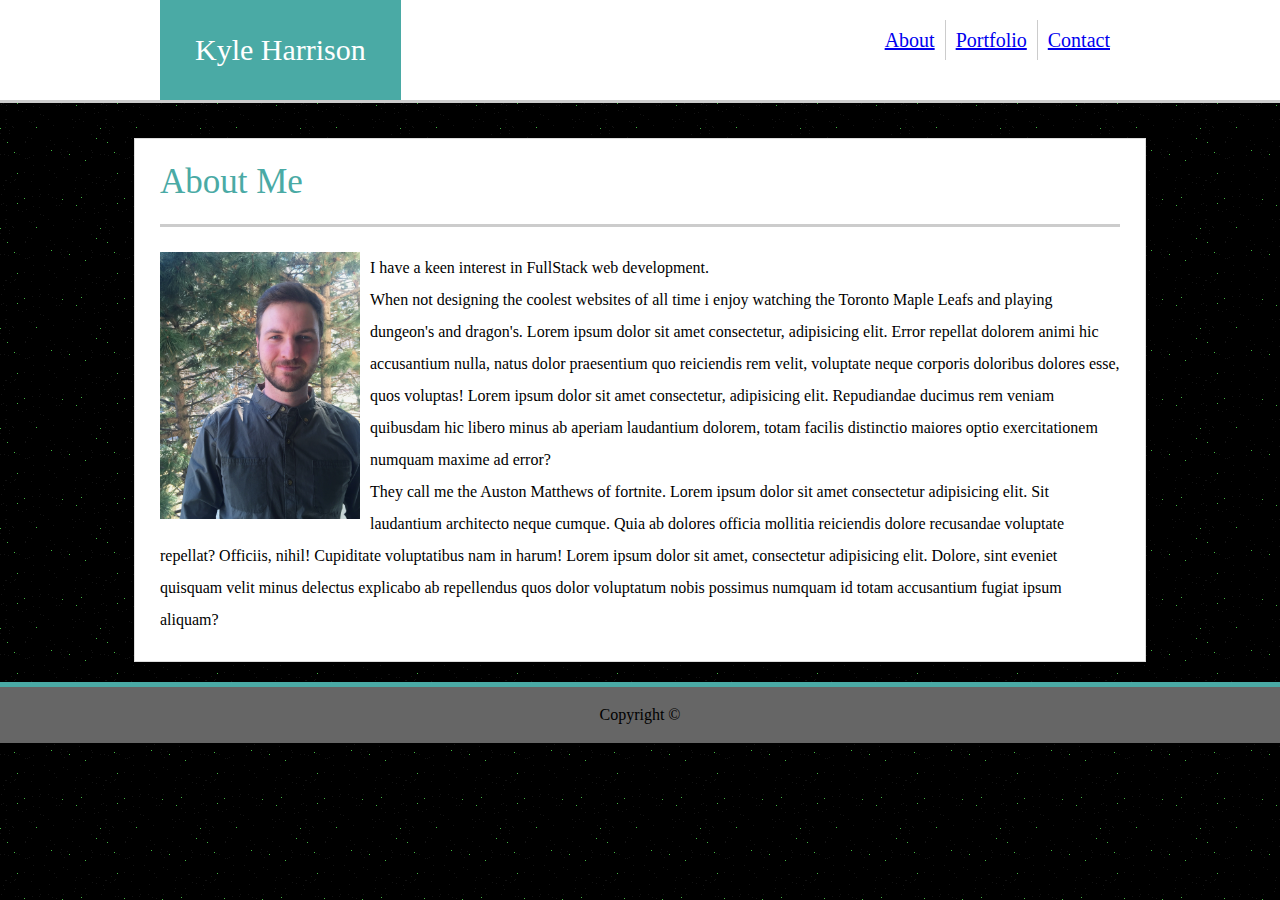
<file: index.html>
<!DOCTYPE html>
<html lang="en">
    <head>
        <title>Kyle Harrison</title>
        <link rel="stylesheet" type="text/css" href="assets/css/reset.css">
        

        <link rel="stylesheet" type="text/css" href="assets/css/style.css">
        <meta name="viewport" content="width=device-width, initial-scale=1.0">
    </head>

    <body>

        <header>
            <div class="wrapper">
                <h1>Kyle Harrison</h1>

                <ul>
                    <li><a href="index.html">About</a></li>
                    <!-- <a>|</a> -->
                    <li><a href="portfolio.html">Portfolio</a></li>
                    <!-- <a>|</a> -->
                    <li><a href="contact.html">Contact</a></li>
                </ul>

            </div>
            
        </header>

        <section>
            <div class="content">
                
                <h2>About Me</h2>

                <div class="image">
                    <img src="assets/images/headshot" alt="kyle harrison">
                </div>

                <p>I have a keen interest in FullStack web development. </p>
                <p> When not designing the coolest websites of all time i enjoy watching the Toronto Maple Leafs and playing dungeon's and dragon's.
                    Lorem ipsum dolor sit amet consectetur, adipisicing elit. Error repellat dolorem animi hic accusantium nulla, natus dolor praesentium quo reiciendis rem velit, voluptate neque corporis doloribus dolores esse, quos voluptas!
                Lorem ipsum dolor sit amet consectetur, adipisicing elit. Repudiandae ducimus rem veniam quibusdam hic libero minus ab aperiam laudantium dolorem, totam facilis distinctio maiores optio exercitationem numquam maxime ad error? </p>
                <p>They call me the Auston Matthews of fortnite.
                    Lorem ipsum dolor sit amet consectetur adipisicing elit. Sit laudantium architecto neque cumque. Quia ab dolores officia mollitia reiciendis dolore recusandae voluptate repellat? Officiis, nihil! Cupiditate voluptatibus nam in harum!
                    Lorem ipsum dolor sit amet, consectetur adipisicing elit. Dolore, sint eveniet quisquam velit minus delectus explicabo ab repellendus quos dolor voluptatum nobis possimus numquam id totam accusantium fugiat ipsum aliquam?
                </p>


            </div>
        </section>
        

        <footer>
             <p>Copyright &#169;</p>
        </footer>
        

        


    </body>

    
</html>
</file>
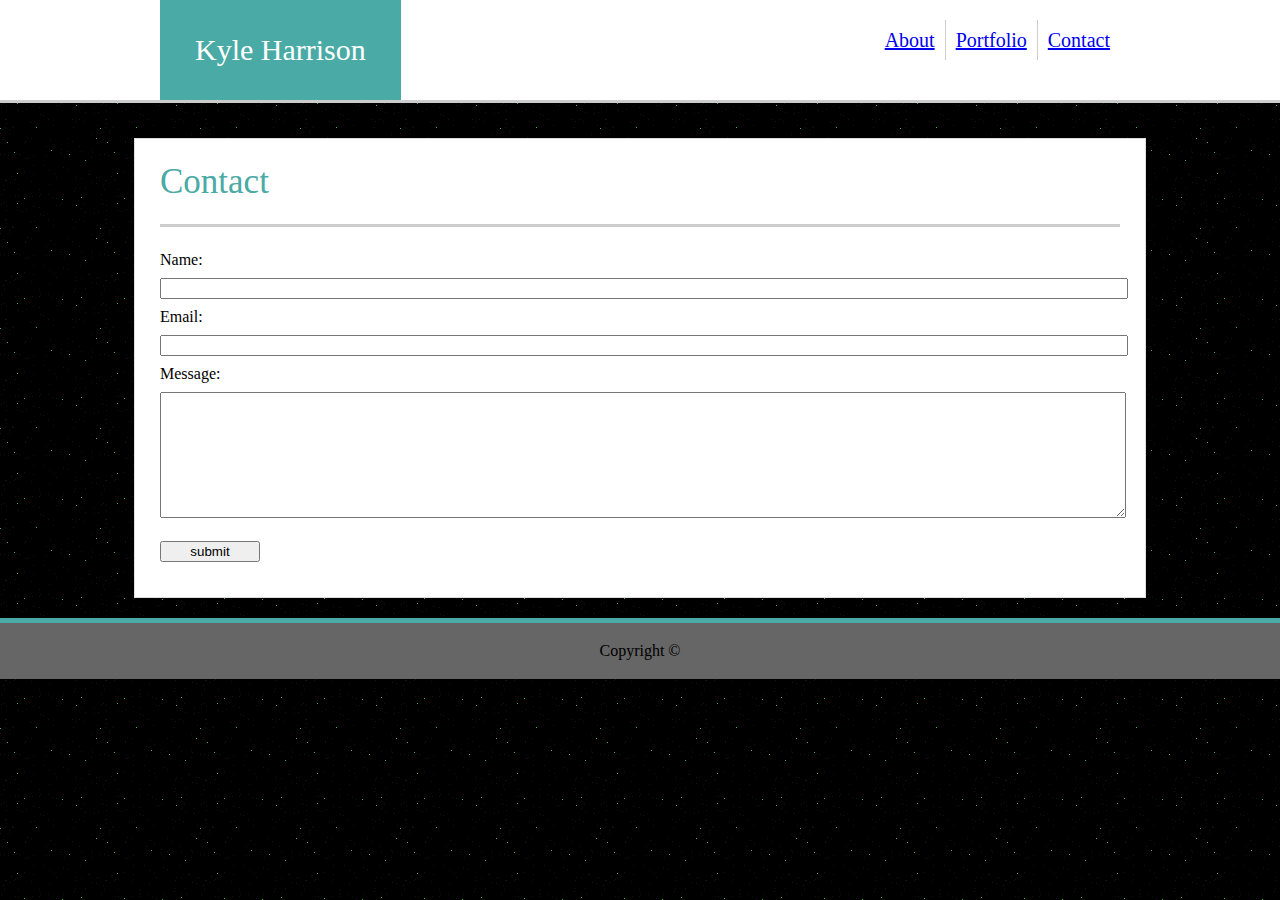
<file: contact.html>
<!DOCTYPE html>
<html>
    <head>
        <title>Kyle Harrison</title>
        <link rel="stylesheet" href="assets/css/reset.css">
        <link rel="stylesheet" type="text/css" href="assets/css/style.css">
        <meta name="viewport" content="width=device-width, initial-scale=1.0">
    </head>

    <body>
        <header class="contactHeader">
            <div class="wrapper">

                <h1>Kyle Harrison</h1>

                <ul>
                    <li><a href="index.html">About</a></li>
                    <!-- <a>|</a> -->
                    <li><a href="portfolio.html">Portfolio</a></li>
                    <!-- <a>|</a> -->
                    <li><a href="contact.html">Contact</a></li>
                </ul>

            </div>

        </header>

        
            <div class="wrapper content">
                <h2>Contact</h2>

                <form action="/my-handling-form-page">
                    <label for="fullname">Name:</label>
                    <input type="text" name="fullname">
                    <label for="email">Email:</label>
                    <input type="text" name="email">
                    <label for="message">Message:</label>
                    <textarea name="message" rows="8" cols="100"></textarea><br>
                    <input type="submit" value="submit">
                </form>

            </div>

        

        <footer>
            <p>Copyright &#169;</p>
        </footer>
           
   


    </body>


</html>
</file>
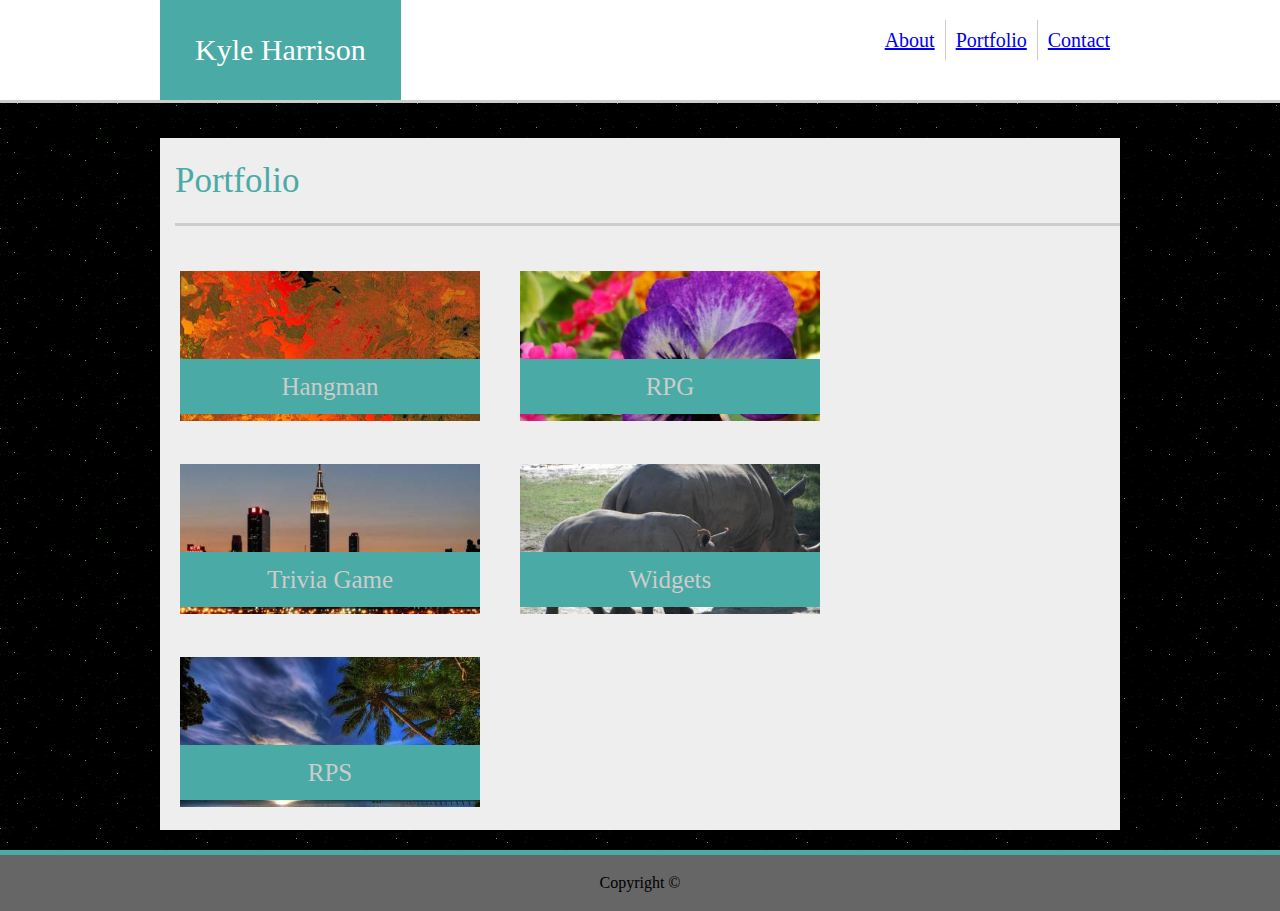
<file: portfolio.html>
<!DOCTYPE html>
<html>
    <head>
        <title>Kyle Harrison></title>

        <link rel="stylesheet" href="assets/css/reset.css">
        <link rel="stylesheet" type="text/css" href="assets/css/style.css">
    </head>    

    <body>
        <header>
            <div class="middle">
                <h1>Kyle Harrison</h1>

                
                <ul>
                    <li><a href="index.html">About</a></li>
                    <!-- <a>|</a> -->
                    <li><a href="portfolio.html">Portfolio</a></li>
                    <!-- <a>|</a> -->
                    <li><a href="contact.html">Contact</a></li>
                </ul>

               
            </div>
            
        </header>

        
            <div class="middle">

                    <div id="portid">
                        <h2>Portfolio</h2>
                    </div>
                

               <div class="portimage">
                   <div class="imagebox">
                     <img src="assets/images/7_8th_Main_Elatra_tilt_Plate_Flipped_4c_n.jpg">
                     <span>Hangman</span>
                   </div>

                   <div class="imagebox">
                        <img src="assets/images/download.jpg">
                        <span>RPG</span>
                    </div>

                   <div class="imagebox">
                      <img src="assets/images/flower.jpg">
                      <span>Trivia Game</span>
                   </div>

                   <div class="imagebox">
                        <img src="assets/images/nature.jpg">
                        <span>Widgets</span>
                    </div>

                    <div class="imagebox">
                       <img src="assets/images/neato.jpg">
                       <span>RPS</span>
                    </div>

                </div>    
            
            </div>



        

        <footer>
            <p>Copyright &#169;</p>
        </footer>
           
   
        


    </body>

</html>
</file>
<file: assets/css/style.css>
.wrapper{
    max-width: 960px;
    float: center;
    margin: auto;
}

html, body{
    /* height: 100%;  */
    margin: 0px;
    padding: 0px;
    /* display: flex;
    flex-direction: column; */
}

body{
    background: url(../images/darkness/darkness.jpg);
    max-width: 1500px;

}

header{
    background-color: #ffffff;
    border-bottom: 3px solid #cccccc;
    /* border-style: solid;
    border-color: #cccccc;
    border-width: 3px; */
    position: relative;
    margin-bottom: 35px;
    overflow:auto;
}

img{
    /* margin-top: 0px;
    padding: 25px;
    height: 100px; */
    width: 100%;
}

.image {
    width: 200px;
    float: left;
    margin-right: 10px;
}

h2{
    color: #4aaaa5;
    font-family: Georgia, 'Times New Roman', Times, serif;
    padding-bottom: 25px;
    font-size: 35px;
    text-align: left;
    margin-bottom: 25px;
    
    border-bottom: 3px solid #cccccc;
}

.content{
    background-color: #ffffff;
    width: 960px;
    border-style: solid;
    border-color: #dddddd;
    border-width: 1px;
    margin-top: 38px;
    padding: 25px;
    margin: 0 auto;
    overflow: auto;
}

.content p {
    display: block;
    line-height: 2;
}

footer{
    background-color: #666666;
    /* height: 60px; */
    border-top: 5px solid #4aaaa5;
    text-align: center;
    margin-top: 20px;
}

footer p {
    padding: 20px 0;
}

ul{
    font-size: 20px;
    text-align: center;
    padding-top: 20px;
    float: right;
}

ul li {
    float: left;
    padding: 10px;
    border-right: 1px solid #cccccc;
}

ul li:last-of-type {
    border-right: none;
}

a{
    float: left;
    text-align: center;
}

h1{
    font-size: 30px;
    background-color: #4aaaa5;
    color: white;
    float: left;
    padding: 35px;

}


/* CONTACT PAGE STYLES */

form input {
    display:block;
    width: 100%;
    margin: 10px 0;
}

form textarea {
    width: 100%;
    margin: 10px 0;
}

form input[type=submit] {
    width: 100px;
}

.portimage{
    width: 960px;
    margin-right: 10px;
    display: flex;
    flex-wrap: wrap;
 
}

.middle{
    background-color: #eeeeee;
    width: 960px;
    margin: auto;
   
}

#portid{
    color: #4aaaa5;
    font-family: Georgia, 'Times New Roman', Times, serif;
    padding-top: 25px;
    font-size: 35px;
    padding-left: 15px;
    /* text-align: left; */
    /* margin-bottom: 25px; */
    
    /* border-bottom: 3px solid #cccccc; */
}

.imagebox{
    width: 300px;
    margin: 20px;
    position: relative;
    }

.imagebox img{
    width: 100%;

}

.imagebox span{
    width: 100%;
    background-color: #4aaaa5;
    display: block;
    text-align: center;
    padding: 15px 0 ;
    position: absolute;
    bottom: 10px;
    color: #cccccc;
    font-size: 25px;

}
</file>
